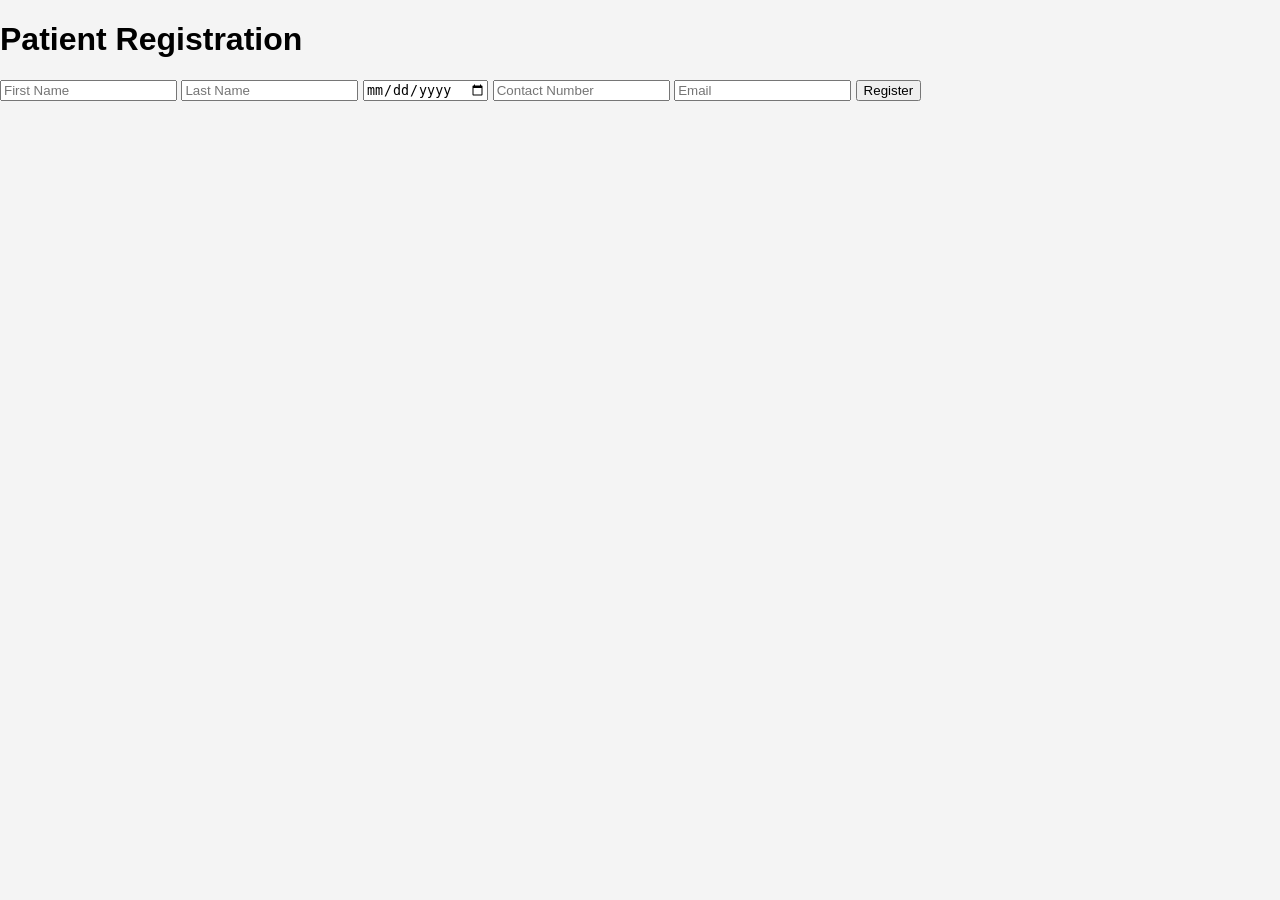
<file: register.html>
<!DOCTYPE html>
<html>
<head>
    <title>Patient Registration</title>
    <link rel="stylesheet" href="style.css">
</head>
<body>

<h1>Patient Registration</h1>

<form id="registerForm">

<input type="text" id="firstName" placeholder="First Name">

<input type="text" id="lastName" placeholder="Last Name">

<input type="date" id="dob">

<input type="text" id="contactNumber" placeholder="Contact Number">

<input type="email" id="email" placeholder="Email">

<button type="submit">Register</button>

</form>

<script src="script.js"></script>

</body>
</html>
</file>
<file: style.css>
body{
    font-family: Arial;
    margin:0;
    padding:0;
    background:#f4f4f4;
}

header{
    background:#333;
    color:white;
    padding:20px;
    text-align:center;
}

nav a{
    color:white;
    margin:10px;
    text-decoration:none;
}

section{
    padding:40px;
}
</file>
